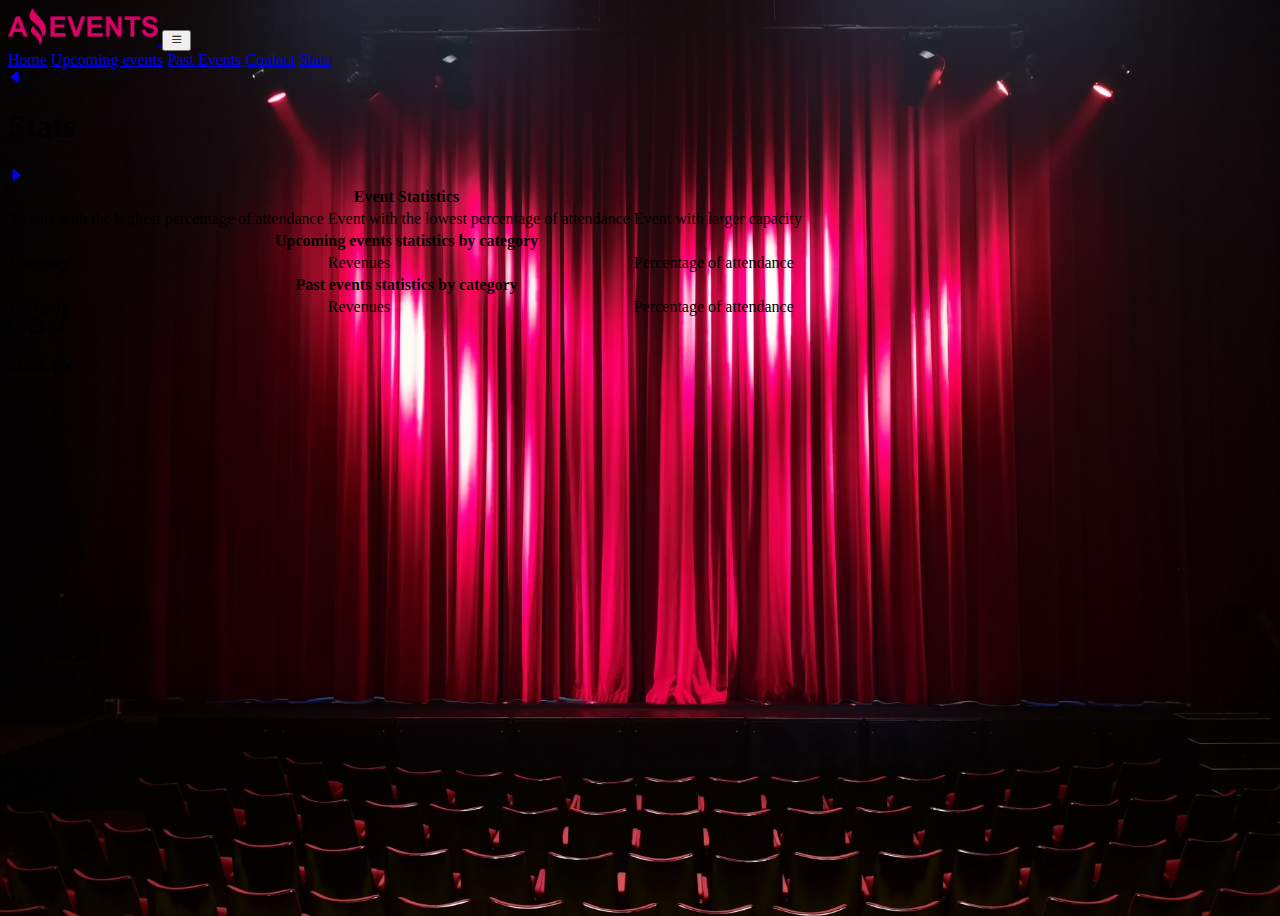
<file: stats.html>
<!DOCTYPE html>
<html lang="en">

<head>
    <meta charset="UTF-8">
    <meta http-equiv="X-UA-Compatible" content="IE=edge">
    <meta name="viewport" content="width=device-width, initial-scale=1.0">
    <link rel="icon" type="image/x-icon" href="./img/favicon.png">
    <link href="https://cdn.jsdelivr.net/npm/bootstrap@5.3.0-alpha1/dist/css/bootstrap.min.css" rel="stylesheet"
        integrity="sha384-GLhlTQ8iRABdZLl6O3oVMWSktQOp6b7In1Zl3/Jr59b6EGGoI1aFkw7cmDA6j6gD" crossorigin="anonymous">
    <link rel="stylesheet" href="./styles.css">
    <link rel="stylesheet" href="https://cdn.jsdelivr.net/npm/bootstrap-icons@1.10.3/font/bootstrap-icons.css">
    <title>Amazing Events>Upcoming Events</title>
</head>

<body class="container-box">
    <header>
        <nav class="navbar nav-pills navbar-expand-md  bg-dark">
            <div class="container-fluid">
                <a class="navbar-brand" href="/index.html">
                    <img src="./img/LogoAmazingEvents.png" alt="Logo" width="150"
                        class="d-inline-block align-text-center img-fluid">
                </a>
                <button class="navbar-toggler btn btn-light bg-light" type="button" data-bs-toggle="collapse"
                    data-bs-target="#navbarNavAltMarkup" aria-controls="navbarNavAltMarkup" aria-expanded="false"
                    aria-label="Toggle navigation">
                    <span><i class="bi bi-list"></i></span>
                </button>
                <div class="collapse navbar-collapse justify-content-end" id="navbarNavAltMarkup">
                    <div class="navbar-nav">
                        <a class="nav-link text-light" href="./index.html">Home</a>
                        <a class="nav-link text-light"  href="./upcomingevent.html">Upcoming events</a>
                        <a class="nav-link text-light" href="./pastevents.html">Past Events</a>
                        <a class="nav-link text-light" href="./contact.html">Contact</a>
                        <a class="nav-link text-light active" aria-current="page" href="./stats.html">Stats</a>
                    </div>
                </div>
            </div>
        </nav>
        <div
            class="d-flex bg-dark-subtle justify-content-xl-evenly justify-content-lg-evenly justify-content-md-evenly justify-content-sm-evenly justify-content-evenly ">
            <div>
                <a href="./pastevents.html"><i class=" bi bi-caret-left-fill display-3 opacity-50 align-content-center"></i></a>
            </div>
            <div>
                <h1 class="text-dark-emphasis display-3">Stats</h1>
            </div>
            <div>
                <a href="./index.html"><i class="bi bi-caret-right-fill display-3 opacity-50"></i></a>
            </div>
        </div>
    </header>
    <main class="flex-grow-1">
        <div class="p-3 table-responsive">
            <table class="table table-bordered table-hover table-light table-striped">
                <thead class="table-light">
                  <tr class="table-dark">
                    <th colspan="3">Event Statistics</th>
                  </tr>  
                  <tr>
                    <td class="align-middle text-center">Events with the highest percentage of attendance</td>
                    <td class="align-middle text-center">Event with the lowest percentage of attendance</td>
                    <td class="align-middle text-center">Event with larger capacity</td>
                  </tr>
                </thead>
                <tbody id="t1"class="table-group-divider table-info">
                  <!-- tempT1-->
                </tbody>
                <thead class="table-light">
                    <tr class="table-dark">
                      <th colspan="3">Upcoming events statistics by category</th>
                    </tr>  
                    <tr>
                      <td class="align-middle text-center">Category</td>
                      <td class="align-middle text-center">Revenues</td>
                      <td class="align-middle text-center">Percentage of attendance</td>
                    </tr>
                  </thead>
                  <tbody id="t2" class="table-group-divider table-info spi">
                    <!-- tmpT2 -->
                  </tbody>
                  <thead class="table-light">
                        <tr class="table-dark">
                        <th colspan="3">Past events statistics by category</th>
                        </tr>  
                        <tr>
                        <td class="align-middle text-center">Category</td>
                        <td class="align-middle text-center">Revenues</td>
                        <td class="align-middle text-center">Percentage of attendance</td>
                        </tr>
                  </thead>
                    <tbody id="t3" class="table-group-divider table-info">
                        <!-- tmpT3-->
                    </tbody>
              </table>
        </div>

    </main>
    <footer>
        <div class="display-6">
            <div class="d-flex p-3 bg-dark-subtle justify-content-between align-content-center">
                <div class="d-inline-flex">
                    <span><i class="bi bi-instagram pe-4"></i></span>
                    <span><i class="bi bi-facebook pe-4"></i></span>
                    <span><i class="bi bi-whatsapp pe-4"></i></span>
                </div>
                <div>   
                        <h4 class="mb-0">FE05-TN</h4>
                </div>
            </div>
        </div>
    </footer>
    <script src="https://cdn.jsdelivr.net/npm/bootstrap@5.3.0-alpha1/dist/js/bootstrap.bundle.min.js"
    integrity="sha384-w76AqPfDkMBDXo30jS1Sgez6pr3x5MlQ1ZAGC+nuZB+EYdgRZgiwxhTBTkF7CXvN" crossorigin="anonymous">
    </script>
    <script src="./scripts/tableStats.js"></script>
</body>


</html>
</file>
<file: styles.css>
.container-box{
    min-height: 100vh;
    display: flex;
    flex-direction: column;
}

/* .card{
    opacity: 95%;

} */

.card-img{
    height: 200px;
    object-fit: cover;
}
#imagedetails{
    height: 200px;
    object-fit: cover;
}

body{
    background-image: url(./img/bg2.jpg);
    background-repeat: no-repeat;
    background-size: cover;
    background-attachment: fixed;
}
</file>
